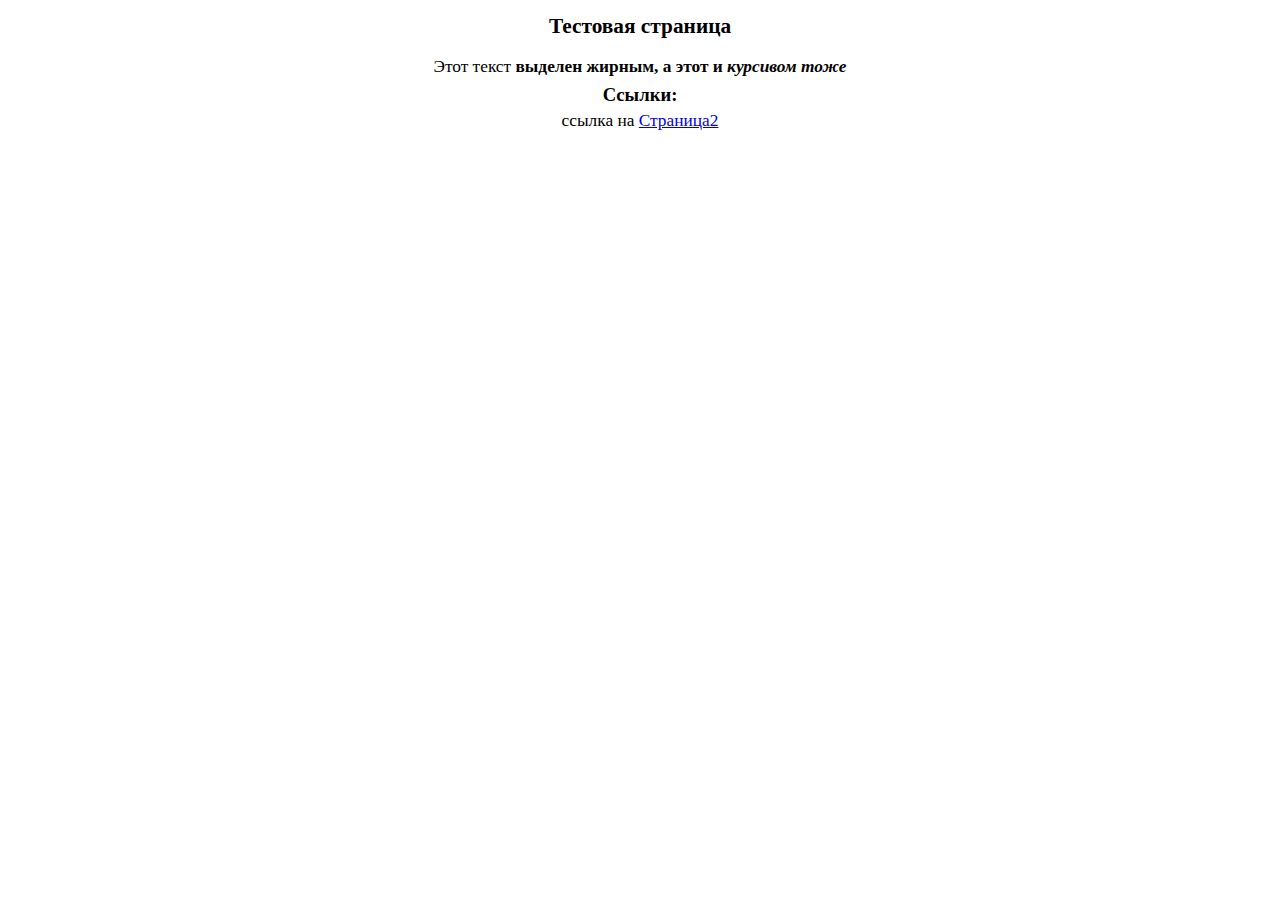
<file: index.html>
<!DOCTYPE html>
<html lang="ru">
  <head>
    <title>Привет мир
    </title>
    <link rel="stylesheet" type="text/css" href="pic/style.css">
  </head>
<body>
<h1 class="h1">Тестовая страница</h1>
<p class="content">Этот текст <b>выделен жирным, а этот и <i>курсивом тоже</i></b> <!--тут забытый комментарий -->   
  <h2 class="h2">Ссылки:</h2>
<p class="content">ссылка на <a href="https://selgio32.github.io/Selgio.github.io/pages/secret.html">Страница2</a>
</body>
</html>
</file>
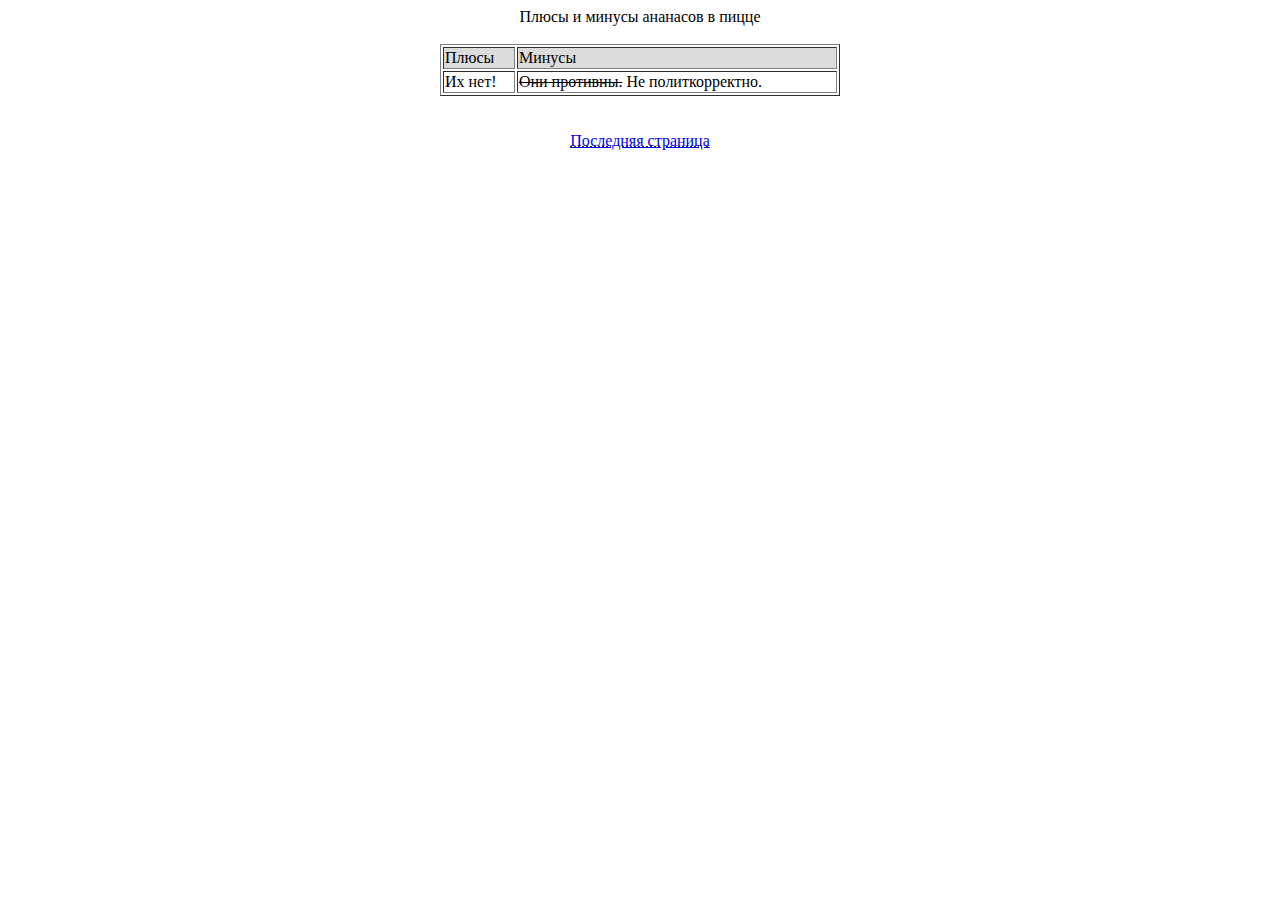
<file: secret.html>
<html>
   <head>
   <title>Политические дебаты от Максима Шевченко</title>
   </head>
<body>
<p align="center">Плюсы и минусы ананасов в пицце
<br><br>
<table border="1" width="400"> 

   <tr bgcolor="Gainsboro">     
        <td> 
            Плюсы
        </td> 
        <td> 
            Минусы
        </td> 
   </tr> 

   <tr> 
        <td>
            Их нет!
        </td>
        <td> 
            <s>Они противны.</s> Не политкорректно.
        </td> 
   </tr>  

</table> 
<br><br><abbr title="Пасхалка!"><a href="https://selgio32.github.io/Selgio.github.io/README.html">Последняя страница</a></abbr>
</body>
</html>
</file>
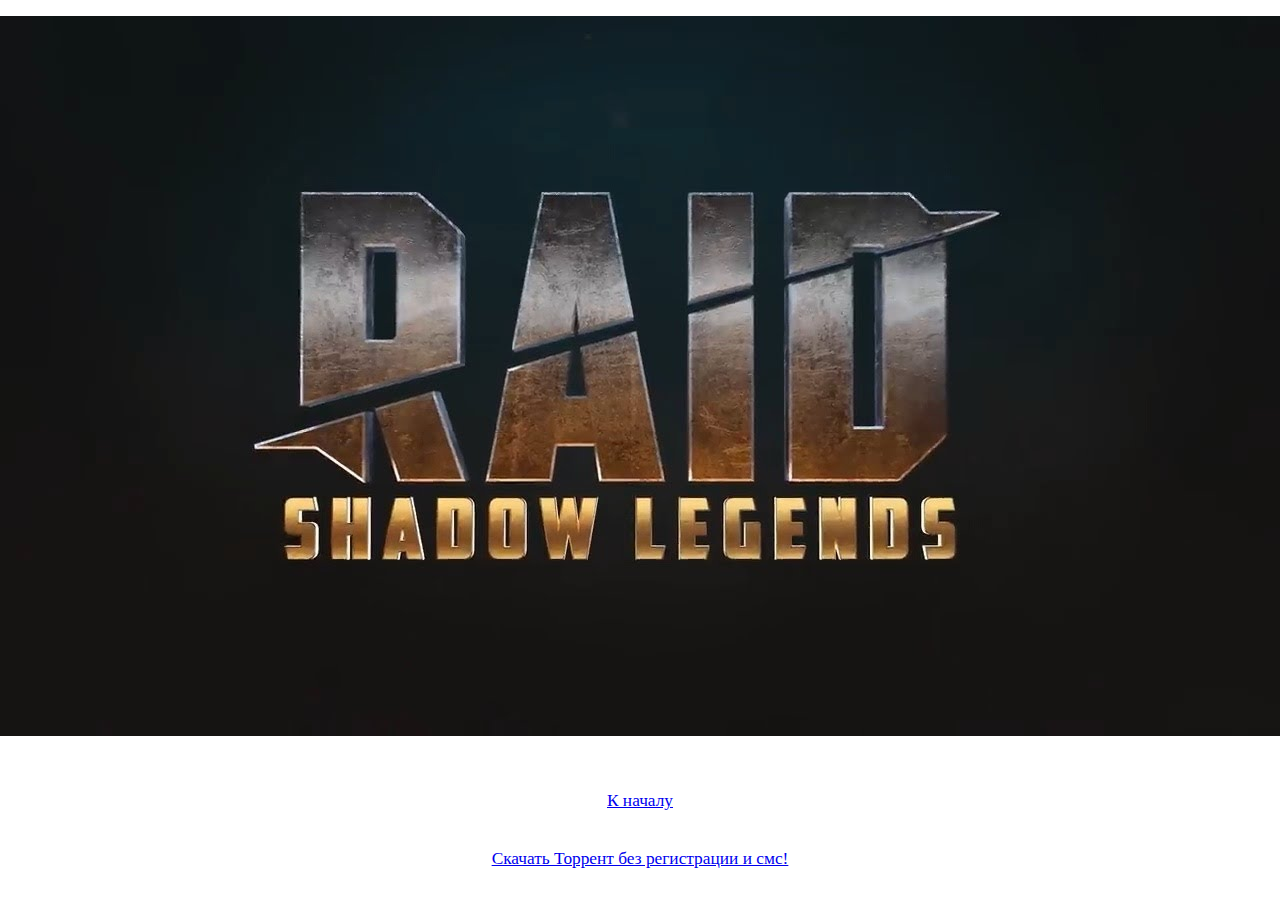
<file: pages/README.html>
<!--# Selgio.github.io
Sait-->
<!DOCTYPE html>
<html lang="ru">
   <head>
   <title>Поддержите нашего спонсора!</title>
      <link rel="stylesheet" type="text/css" href="../pic/style.css">
   </head>
<body>
   <div id="img"><p>
   <a href="https://plarium.com/landings/ru/desktop/raid/">
   <img src="../pic/sponsor.jpg" title="Переходи по ссылке и играй!">
      </a>
   </div>
  <br>
   <div class="content"><p>
   <a href="https://selgio32.github.io/Selgio.github.io/">К началу</a>
   <br><br><p>
   <a href="https://utorrent-client.com/">Скачать Торрент без регистрации и смс!</a>
   </div>
</body>
</html>
</file>
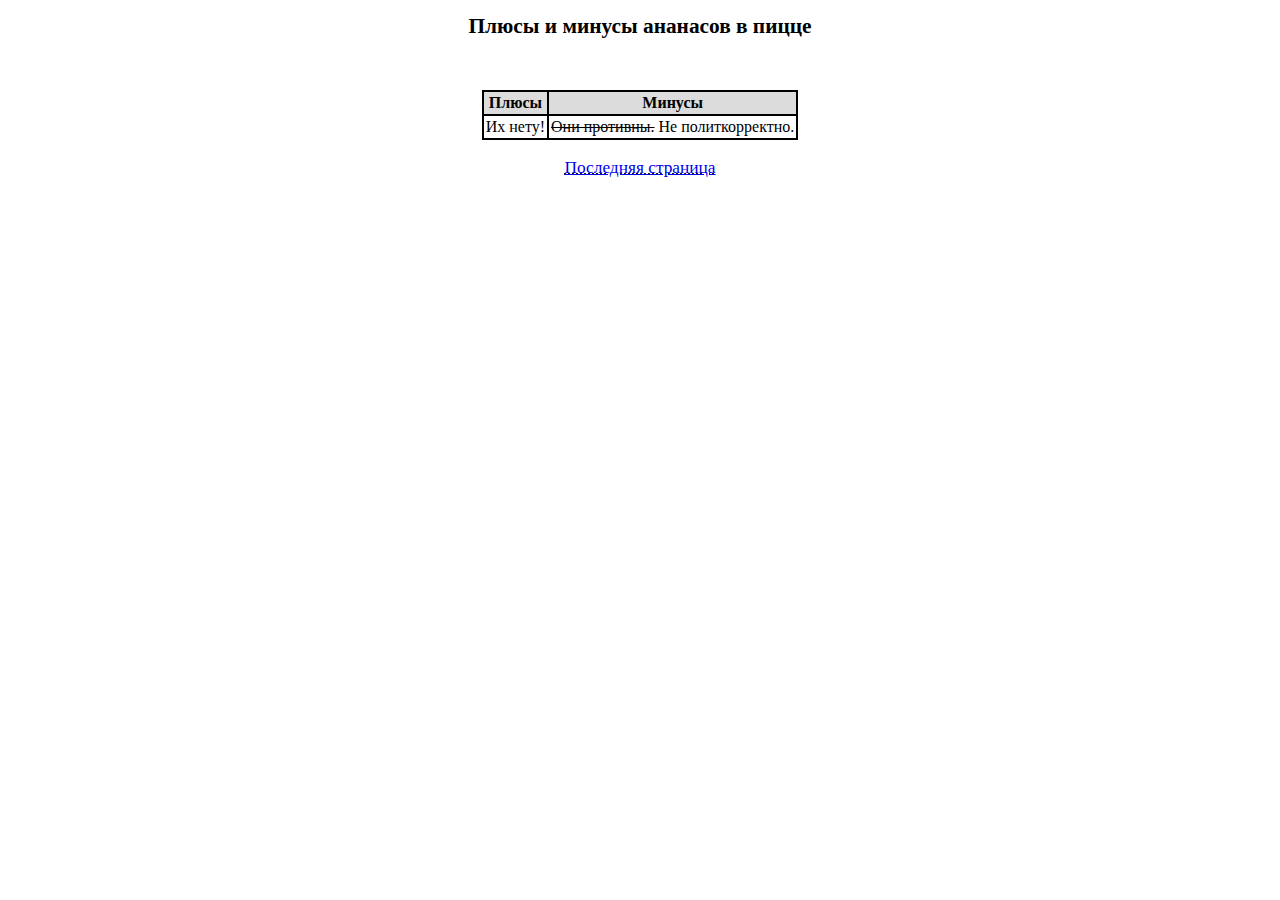
<file: pages/secret.html>
<!DOCTYPE html>
<html lang="ru">
   <head>
   <title>Политические дебаты от Максима Шевченко</title>
      <link rel="stylesheet" type="text/css" href="../pic/style.css">
   </head>
<body>
<h1 class="h1">Плюсы и минусы ананасов в пицце</h1>
<br><br>
<table id="table" class="tra"> 

   <tr class="tul">     
        <td class="tra"> 
            Плюсы
        </td> 
        <td class="tra"> 
            Минусы
        </td> 
   </tr> 

   <tr > 
        <td class="tra">
            Их нету!
        </td>
        <td class="tra"> 
            <s>Они противны.</s> Не политкорректно.
        </td> 
   </tr>  
</table> 
<br><div class="content"><abbr title="Пасхалка!"><a href="https://selgio32.github.io/Selgio.github.io/pages/README.html">Последняя страница</a></abbr></div>
</body>
</html>
</file>
<file: pic/style.css>
body {
margin: 0;
padding: 0;
}

.content {
height: 10px;
font-size: 13pt;
text-align: center;
}
.h1
{
font-size: 16pt;
padding: 20 px;
text-align: center;
}
#img
{
  height: auto;
  display: block;
text-align: center;
}
.h2
{
font-size: 14pt;
padding: 20 px;
height: 10px;
text-align: center;
}
#table
{
margin: auto;
border-width: 2pt;
table-layout: auto;
border-collapse: collapse;
border-spacing: 0;
text-align: center;
border-width: 2pt;
border: 2px solid black;
}
.tra
{
padding: 2px;
border: 2px solid black;
border-width: 2pt;
}
.tul
{
font-weight: bolder;
background-color: Gainsboro;
}
</file>
